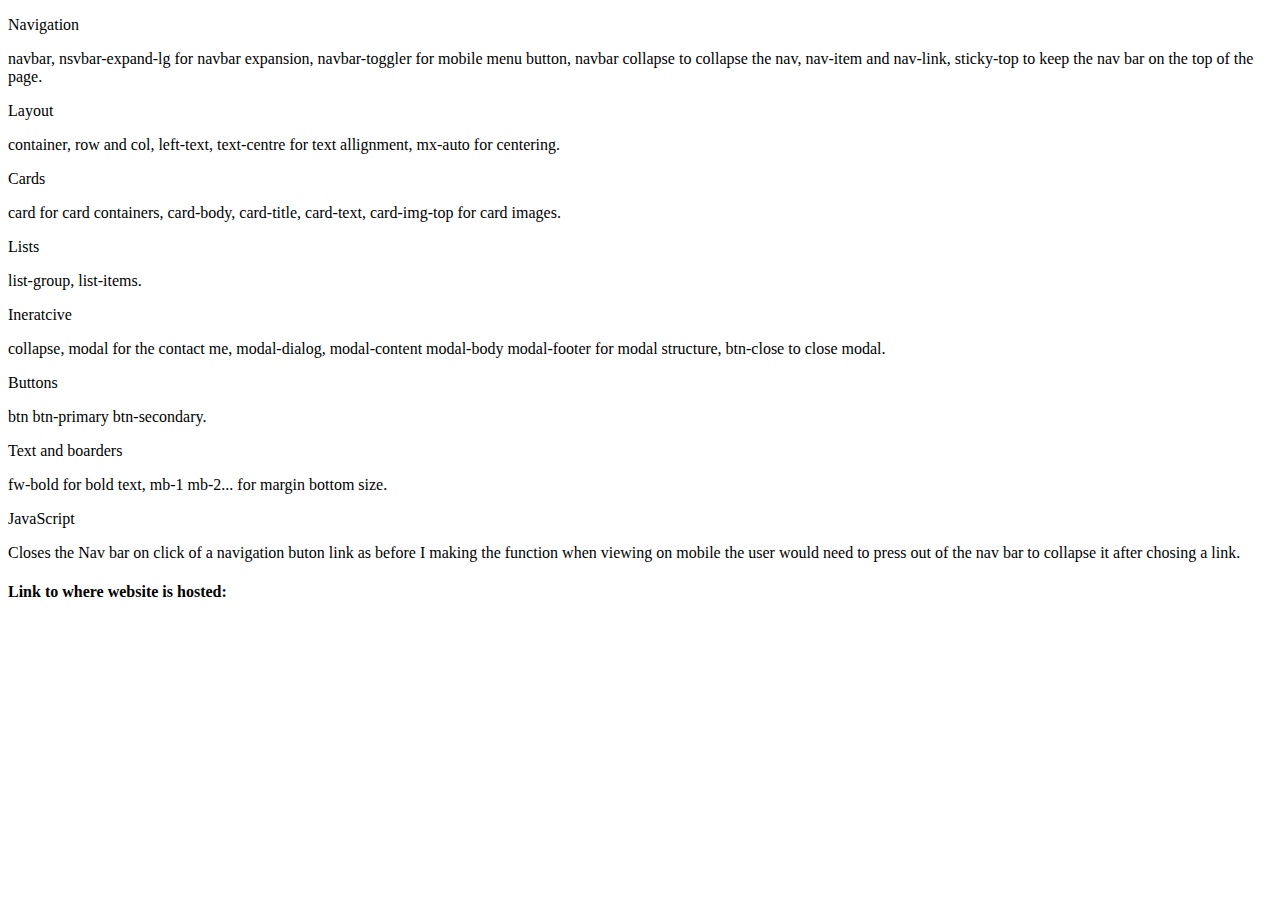
<file: list.html>
<!DOCTYPE html>
<html lang="en">
<head>
    <meta charset="UTF-8">
    <meta name="viewport" content="width=device-width, initial-scale=1.0">
    <title>list</title>
</head>
<body>

    <p>
       Navigation 
    </p>
    <p>
        navbar, nsvbar-expand-lg for navbar expansion, navbar-toggler for mobile menu button, navbar collapse to collapse the nav, nav-item and nav-link, sticky-top to keep the nav bar on the top of the page.
    </p>
    
    <p>
        Layout
    </p>
    <p>
        container, row and col, left-text, text-centre for text allignment, mx-auto for centering.
    </p>
    <p>
        Cards
    </p>
    <p>
        card for card containers, card-body, card-title, card-text, card-img-top for card images.
    </p>
    <p>
        Lists
    </p>
    <p>
        list-group, list-items.
    </p>
    <p>
        Ineratcive 
    </p>
    <p>
        collapse, modal for the contact me, modal-dialog, modal-content modal-body modal-footer for modal structure, btn-close to close modal.
    </p>
    <p>
        Buttons
    </p>
    <p>
        btn btn-primary btn-secondary.
    </p>
    <p>
        Text and boarders
    </p>
    <p>
        fw-bold for bold text, mb-1 mb-2... for margin bottom size.
    </p>
    <p>
        JavaScript
    </p>
    <p>
        Closes the Nav bar on click of a navigation buton link as before I making the function when viewing on mobile the user would need to press out of the nav bar to collapse it after chosing a link.
    </p>

    <h4>
        Link to where website is hosted:
    </h4>
    <p>
        
    </p>
</body>
</html>
</file>
